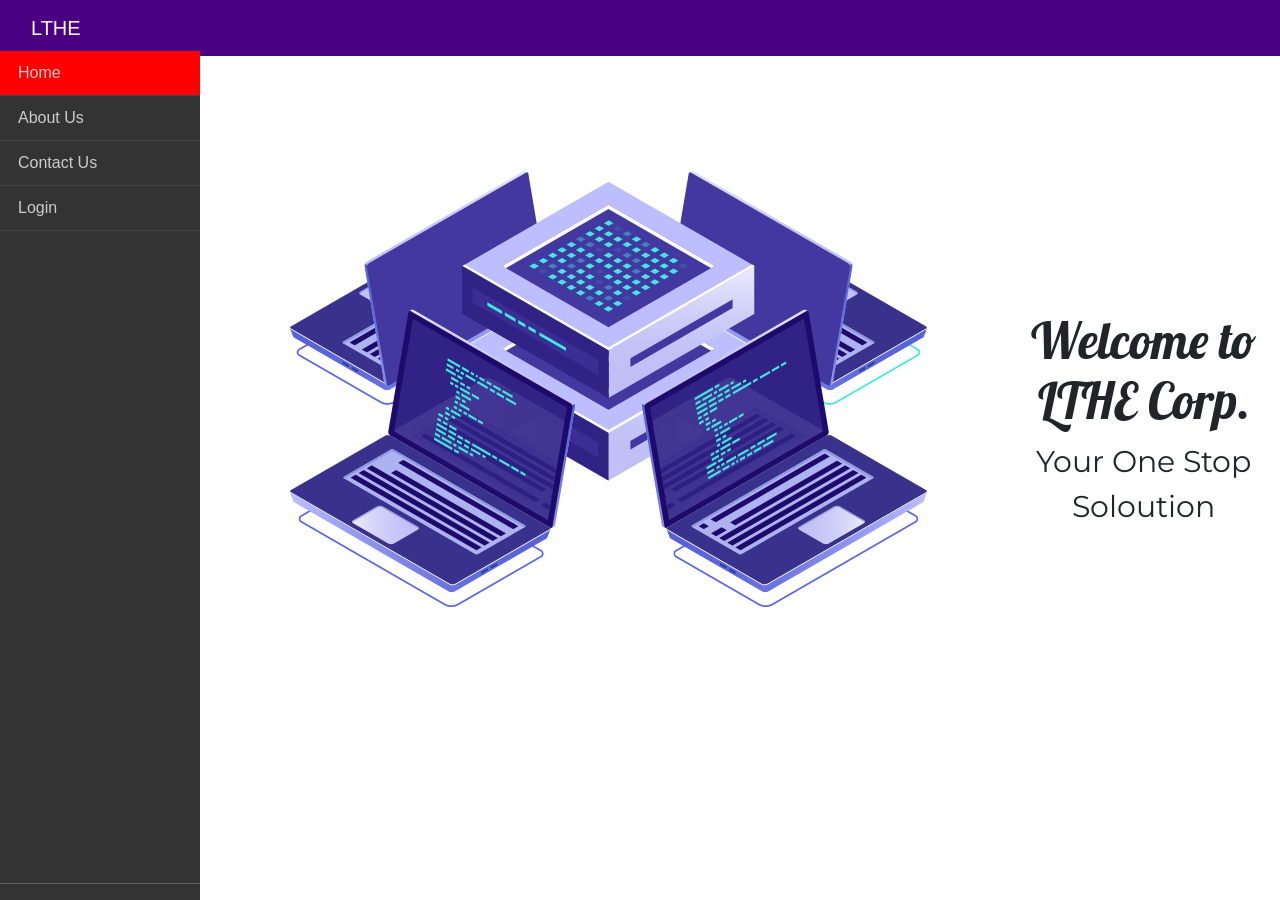
<file: LTHE/index.html>
<html lang="en">

<head>
  <title>LTHE</title>
  <link href="https://fonts.googleapis.com/css?family=Lobster|Montserrat" rel="stylesheet">
  <meta charset="UTF-8">
  <meta name="viewport" content="width=device-width, initial-scale=1.0">
  <link rel="stylesheet" href="https://maxcdn.bootstrapcdn.com/bootstrap/4.0.0/css/bootstrap.min.css">
  <style>
    .navbar-global {
      background-color: indigo;
    }

    .navbar-global .navbar-brand {
      color: white;
    }

    .navbar-global .navbar-user>li>a {
      color: white;
    }

    .navbar-primary {
      background-color: #333;
      bottom: 0px;
      left: 0px;
      position: fixed;
      top: 51px;
      width: 200px;
      z-index: 8;
      overflow: hidden;
      -webkit-transition: all 0.1s ease-in-out;
      -moz-transition: all 0.1s ease-in-out;
      transition: all 0.1s ease-in-out;
    }

    .navbar-primary.collapsed {
      width: 60px;
    }

    .navbar-primary.collapsed .glyphicon {
      font-size: 22px;
    }

    .navbar-primary.collapsed .nav-label {
      display: none;
    }

    .btn-expand-collapse {
      position: absolute;
      display: block;
      left: 0px;
      bottom: 0;
      width: 100%;
      padding: 8px 0;
      border-top: solid 1px #666;
      color: grey;
      font-size: 20px;
      text-align: center;
    }

    .btn-expand-collapse:hover,
    .btn-expand-collapse:focus {
      background-color: #222;
      color: white;
    }

    .btn-expand-collapse:active {
      background-color: #111;
    }

    .navbar-primary-menu,
    .navbar-primary-menu li {
      margin: 0;
      padding: 0;
      list-style: none;
    }

    .navbar-primary-menu li a {
      display: flex;
      align-items: center;
      padding: 10px 18px;
      text-align: left;
      border-bottom: solid 1px #444;
      color: #ccc;
    }

    .navbar-primary-menu li a:hover {
      background-color: #000;
      text-decoration: none;
      color: white;
    }

    .navbar-primary-menu li a .navbar-logo {
      margin-right: 2px;
    }

    .navbar-primary-menu li a .navbar-logo img {
      display: block;
      width: 30px;
      height: 30px;
      margin-right: 5px;
    }

    .main-content {
      margin-top: 60px;
      margin-left: 200px;
      padding: 20px;
    }

    .collapsed + .main-content {
      margin-left: 60px;
    }

    .navbar-logo {
      display: none;
    }

    .navbar-primary.collapsed .navbar-logo {
      display: flex;
      align-items: center;
      justify-content: center;
      text-align: center;
      height: 24px;
      color: white;
    }

    .navbar-primary.collapsed .navbar-logo img {
      display: block;
      width: 30px;
      height: 30px;
      margin: 3px;
    }
    .homered{
        background-color: red;
        padding: 30px 10px 22px 10px;
    }
  </style>
</head>

<body>
  <nav class="navbar navbar-inverse navbar-global navbar-fixed-top">
    <div class="container-fluid">
      <div class="navbar-header">
        <a class="navbar-brand" href="#">LTHE</a>
      </div>
      <!--/.nav-collapse -->
    </div>
  
</nav>
  <nav class="navbar-primary">
    <a href="#" class="btn-expand-collapse"><span class="glyphicon glyphicon-menu-left"></span></a>
    <ul class="navbar-primary-menu">
      <li>
        <a href="index.html" class="homered">
          <div class="navbar-logo">
            <img src="process/images/Home.jpg" alt="Logo" width="30" height="30">
          </div>
          <span class="nav-label">Home</span>
        </a>
      </li>

      <li>
        <a class="homeblack" href="aboutus.html">
          <div class="navbar-logo">
            <img src="process/images/about_us.png" alt="Logo" width="30" height="30">
          </div>
          <span class="nav-label">About Us</span>
        </a>
      </li>

      <li>
        <a class="homeblack" href="contact.html">
          <div class="navbar-logo">
            <img src="process/images/contact_us.jpg" alt="Logo" width="30" height="30">
          </div>
          <span class="nav-label">Contact Us</span>
        </a>
      </li>

      <li>
        <a class="homeblack" href="login.html">
          <div class="navbar-logo">
            <img src="process/images/login.jpg" alt="Logo" width="30" height="30">
          </div>
          <span class="nav-label">Login</span>
        </a>
      </li>
    </ul>
  </nav>


  <div class="main-content">
	<img src="hero-banner.png" style="float: left; margin-right: 100px; margin-top: 35px; margin-left: 70px">
	

	<div style="margin-top: 175px">
		
		<h1 style="font-family: 'Lobster', cursive; font-weight: 200; font-size: 50px; margin-top: 100px; text-align: center;">Welcome to LTHE Corp.</h1>
		<p style="font-family: 'Montserrat', sans-serif; font-size: 30px ; text-align: center;">Your One Stop Soloution</p>
	</div>
  </div>

  <script src="https://code.jquery.com/jquery-3.6.0.min.js"></script>
  <script src="https://maxcdn.bootstrapcdn.com/bootstrap/4.0.0/js/bootstrap.min.js"></script>
  <script>
    $(document).ready(function() {
      $('.btn-expand-collapse').click(function(e) {
        e.preventDefault();
        $('.navbar-primary').toggleClass('collapsed');
        $('.main-content').toggleClass('collapsed');
      });
    });
  </script>
</body>

</html>
</file>
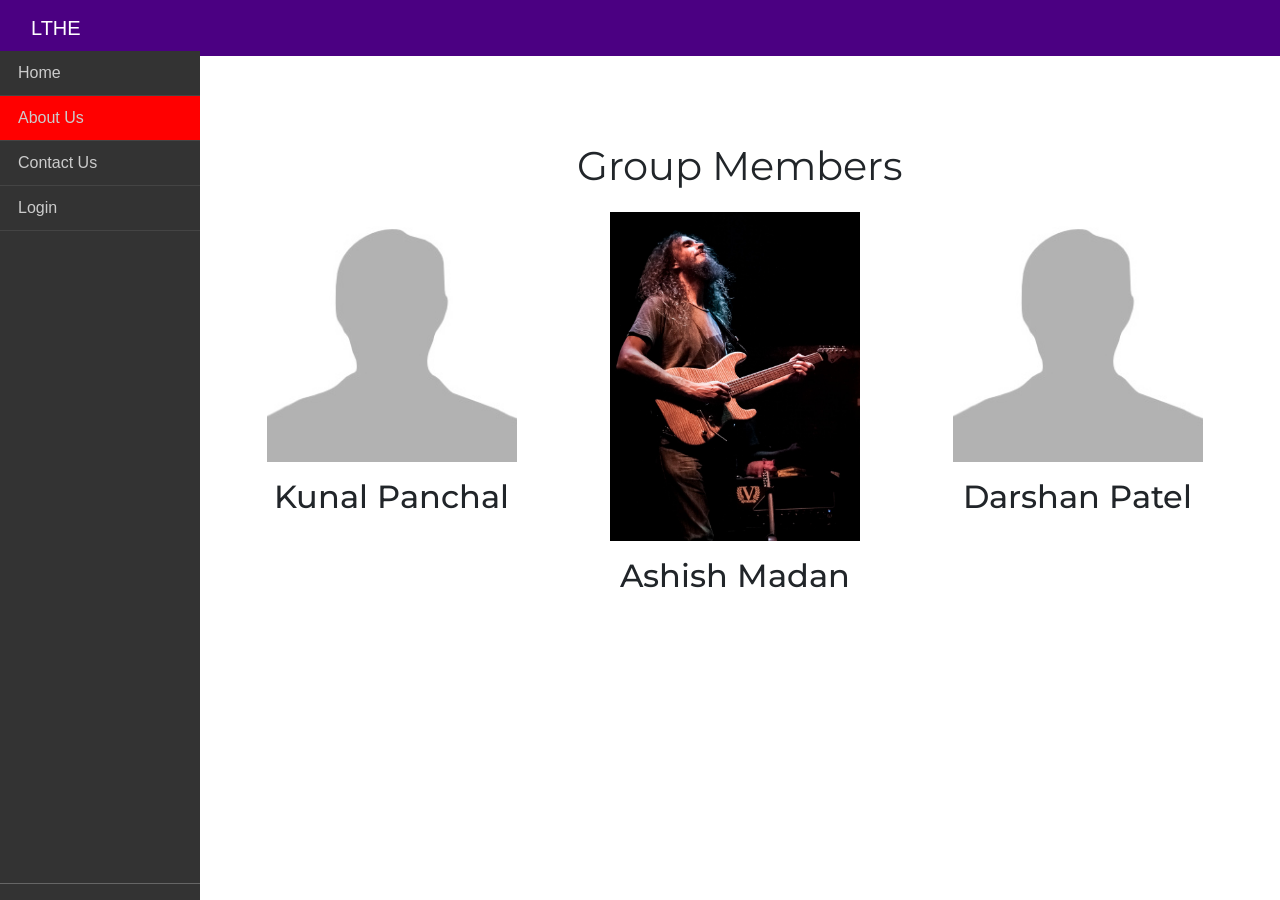
<file: LTHE/aboutus.html>
<html lang="en">

<head>
  <title>LTHE</title>
  <link href="https://fonts.googleapis.com/css?family=Lobster|Montserrat" rel="stylesheet">
  <meta charset="UTF-8">
  <meta name="viewport" content="width=device-width, initial-scale=1.0">
  <link rel="stylesheet" href="https://maxcdn.bootstrapcdn.com/bootstrap/4.0.0/css/bootstrap.min.css">
  <style>
    .navbar-global {
      background-color: indigo;
    }

    .navbar-global .navbar-brand {
      color: white;
    }

    .navbar-global .navbar-user>li>a {
      color: white;
    }

    .navbar-primary {
      background-color: #333;
      bottom: 0px;
      left: 0px;
      position: fixed;
      top: 51px;
      width: 200px;
      z-index: 8;
      overflow: hidden;
      -webkit-transition: all 0.1s ease-in-out;
      -moz-transition: all 0.1s ease-in-out;
      transition: all 0.1s ease-in-out;
    }

    .navbar-primary.collapsed {
      width: 60px;
    }

    .navbar-primary.collapsed .glyphicon {
      font-size: 22px;
    }

    .navbar-primary.collapsed .nav-label {
      display: none;
    }

    .btn-expand-collapse {
      position: absolute;
      display: block;
      left: 0px;
      bottom: 0;
      width: 100%;
      padding: 8px 0;
      border-top: solid 1px #666;
      color: grey;
      font-size: 20px;
      text-align: center;
    }

    .btn-expand-collapse:hover,
    .btn-expand-collapse:focus {
      background-color: #222;
      color: white;
    }

    .btn-expand-collapse:active {
      background-color: #111;
    }

    .navbar-primary-menu,
    .navbar-primary-menu li {
      margin: 0;
      padding: 0;
      list-style: none;
    }

    .navbar-primary-menu li a {
      display: flex;
      align-items: center;
      padding: 10px 18px;
      text-align: left;
      border-bottom: solid 1px #444;
      color: #ccc;
    }

    .navbar-primary-menu li a:hover {
      background-color: #000;
      text-decoration: none;
      color: white;
    }

    .navbar-primary-menu li a .navbar-logo {
      margin-right: 2px;
    }

    .navbar-primary-menu li a .navbar-logo img {
      display: block;
      width: 30px;
      height: 30px;
      margin-right: 5px;
    }

    .main-content {
      margin-top: 60px;
      margin-left: 200px;
      padding: 20px;
    }

    .collapsed + .main-content {
      margin-left: 60px;
    }

    .navbar-logo {
      display: none;
    }

    .navbar-primary.collapsed .navbar-logo {
      display: flex;
      align-items: center;
      justify-content: center;
      text-align: center;
      height: 24px;
      color: white;
    }

    .navbar-primary.collapsed .navbar-logo img {
      display: block;
      width: 30px;
      height: 30px;
      margin: 3px;
    }

    .homered{
        background-color: red;
        padding: 30px 10px 22px 10px;
    }
  </style>
</head>

<body>
  <nav class="navbar navbar-inverse navbar-global navbar-fixed-top">
    <div class="container-fluid">
      <div class="navbar-header">
        <a class="navbar-brand" href="#">LTHE</a>
      </div>
      <!--/.nav-collapse -->
    </div>
  
</nav>
  <nav class="navbar-primary">
    <a href="#" class="btn-expand-collapse"><span class="glyphicon glyphicon-menu-left"></span></a>
    <ul class="navbar-primary-menu">
      <li>
        <a href="index.html">
          <div class="navbar-logo">
            <img src="process/images/Home.jpg" alt="Logo" width="30" height="30">
          </div>
          <span class="nav-label">Home</span>
        </a>
      </li>

      <li>
        <a class="homered" href="aboutus.html">
          <div class="navbar-logo">
            <img src="process/images/about_us.png" alt="Logo" width="30" height="30">
          </div>
          <span class="nav-label">About Us</span>
        </a>
      </li>

      <li>
        <a class="homeblack" href="contact.html">
          <div class="navbar-logo">
            <img src="process/images/contact_us.jpg" alt="Logo" width="30" height="30">
          </div>
          <span class="nav-label">Contact Us</span>
        </a>
      </li>

      <li>
        <a class="homeblack" href="login.html">
          <div class="navbar-logo">
            <img src="process/images/login.jpg" alt="Logo" width="30" height="30">
          </div>
          <span class="nav-label">Login</span>
        </a>
      </li>
    </ul>
  </nav>


  <div class="main-content">
	<p style="font-family: Montserrat ; text-align: center; font-size: 40px">Group Members</p>

	<div style="float: left; width: 33%">
    	
    	<p style="text-align: center;"><img src="process/images/no.jpg" alt="Avatar" style="width:250px"></p>
    	<h2 style="text-align: center; font-family:Montserrat ">Kunal Panchal</h2>
    	
	</div>

	<div style="float: left; width: 33%">
    	
    	<p style="text-align: center;"><img src="process/images/test.jpg" alt="Avatar" style="width:250px"></p>
    	<h2 style="text-align: center; font-family:Montserrat ">Ashish Madan</h2>
    	
	</div>

	<div style="float: left; width: 33%">
    	
    	<p style="text-align: center;"><img src="process/images/no.jpg" alt="Avatar" style="width:250px"></p>
    	<h2 style="text-align: center; font-family:Montserrat ">Darshan Patel</h2>
    	
	</div>
  </div>

  <script src="https://code.jquery.com/jquery-3.6.0.min.js"></script>
  <script src="https://maxcdn.bootstrapcdn.com/bootstrap/4.0.0/js/bootstrap.min.js"></script>
  <script>
    $(document).ready(function() {
      $('.btn-expand-collapse').click(function(e) {
        e.preventDefault();
        $('.navbar-primary').toggleClass('collapsed');
        $('.main-content').toggleClass('collapsed');
      });
    });
  </script>
</body>

</html>
</file>
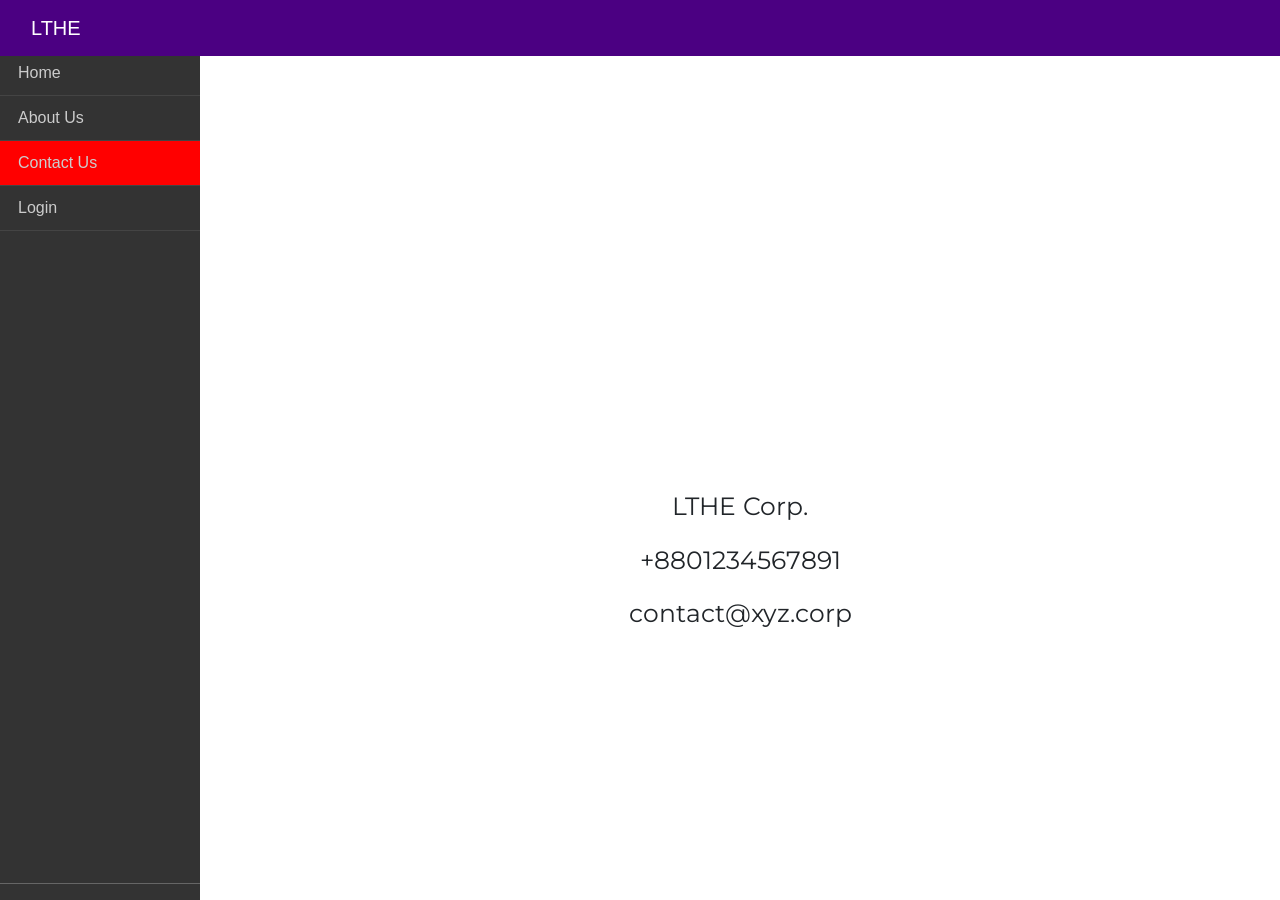
<file: LTHE/contact.html>
<html lang="en">

<head>
  <title>LTHE</title>
  <link href="https://fonts.googleapis.com/css?family=Lobster|Montserrat" rel="stylesheet">
  <meta charset="UTF-8">
  <meta name="viewport" content="width=device-width, initial-scale=1.0">
  <link rel="stylesheet" href="https://maxcdn.bootstrapcdn.com/bootstrap/4.0.0/css/bootstrap.min.css">
  <style>
    .navbar-global {
      background-color: indigo;
    }

    .navbar-global .navbar-brand {
      color: white;
    }

    .navbar-global .navbar-user>li>a {
      color: white;
    }

    .navbar-primary {
      background-color: #333;
      bottom: 0px;
      left: 0px;
      position: fixed;
      top: 51px;
      width: 200px;
      z-index: 8;
      overflow: hidden;
      -webkit-transition: all 0.1s ease-in-out;
      -moz-transition: all 0.1s ease-in-out;
      transition: all 0.1s ease-in-out;
    }

    .navbar-primary.collapsed {
      width: 60px;
    }

    .navbar-primary.collapsed .glyphicon {
      font-size: 22px;
    }

    .navbar-primary.collapsed .nav-label {
      display: none;
    }

    .btn-expand-collapse {
      position: absolute;
      display: block;
      left: 0px;
      bottom: 0;
      width: 100%;
      padding: 8px 0;
      border-top: solid 1px #666;
      color: grey;
      font-size: 20px;
      text-align: center;
    }

    .btn-expand-collapse:hover,
    .btn-expand-collapse:focus {
      background-color: #222;
      color: white;
    }

    .btn-expand-collapse:active {
      background-color: #111;
    }

    .navbar-primary-menu,
    .navbar-primary-menu li {
      margin: 0;
      padding: 0;
      list-style: none;
    }

    .navbar-primary-menu li a {
      display: flex;
      align-items: center;
      padding: 10px 18px;
      text-align: left;
      border-bottom: solid 1px #444;
      color: #ccc;
    }

    .navbar-primary-menu li a:hover {
      background-color: #000;
      text-decoration: none;
      color: white;
    }

    .navbar-primary-menu li a .navbar-logo {
      margin-right: 2px;
    }

    .navbar-primary-menu li a .navbar-logo img {
      display: block;
      width: 30px;
      height: 30px;
      margin-right: 5px;
    }

    .main-content {
      margin-top: 60px;
      margin-left: 200px;
      padding: 20px;
    }

    .collapsed + .main-content {
      margin-left: 60px;
    }

    .navbar-logo {
      display: none;
    }

    .navbar-primary.collapsed .navbar-logo {
      display: flex;
      align-items: center;
      justify-content: center;
      text-align: center;
      height: 24px;
      color: white;
    }

    .navbar-primary.collapsed .navbar-logo img {
      display: block;
      width: 30px;
      height: 30px;
      margin: 3px;
    }

	.map-container {
		display: flex;
		justify-content: center;
		align-items: center;
		height: 40vh;
	  }
  
	  .map-container .mapouter {
		position: relative;
		text-align: right;
		height: 250px;
		width: 1080px;
	  }
  
	  .map-container .gmap_canvas {
		overflow: hidden;
		background: none!important;
		height: 250px;
		width: 1080px;
	  }
      
    .navbar-header {
        transition: top 0.5s;
        position: sticky;
        top: 0;
        z-index: 9;
      }
  
      .navbar-header.hidden {
        top: -51px;
      }

      .homered{
        background-color: red;
        padding: 30px 10px 22px 10px;
    }
  
  </style>
</head>

<body>
  <nav class="navbar navbar-inverse navbar-global fixed-top">
    <div class="container-fluid">
      <div class="navbar-header">
        <a class="navbar-brand" href="#">LTHE</a>
      </div>
      <!--/.nav-collapse -->
    </div>
  
</nav>
  <nav class="navbar-primary">
    <a href="#" class="btn-expand-collapse"><span class="glyphicon glyphicon-menu-left"></span></a>
    <ul class="navbar-primary-menu">
      <li>
        <a href="index.html">
          <div class="navbar-logo">
            <img src="process/images/Home.jpg" alt="Logo" width="30" height="30">
          </div>
          <span class="nav-label">Home</span>
        </a>
      </li>

      <li>
        <a class="homeblack" href="aboutus.html">
          <div class="navbar-logo">
            <img src="process/images/about_us.png" alt="Logo" width="30" height="30">
          </div>
          <span class="nav-label">About Us</span>
        </a>
      </li>

      <li>
        <a class="homered" href="contact.html">
          <div class="navbar-logo">
            <img src="process/images/contact_us.jpg" alt="Logo" width="30" height="30">
          </div>
          <span class="nav-label">Contact Us</span>
        </a>
      </li>

      <li>
        <a class="homeblack" href="login.html">
          <div class="navbar-logo">
            <img src="process/images/login.jpg" alt="Logo" width="30" height="30">
          </div>
          <span class="nav-label">Login</span>
        </a>
      </li>
    </ul>
  </nav>


  <div class="main-content">
	<div class="map-container">
		<div class="mapouter">
            <div class="gmap_canvas">
                <iframe width="1080" height="250" id="gmap_canvas" src="https://maps.google.com/maps?q=West+Block-1+L%26T+Knowledge+City&t=&z=17&ie=UTF8&iwloc=&output=embed" frameborder="0" scrolling="no" marginheight="0" marginwidth="0"></iframe>
            </div>            
		</div>
	  </div>
	<br>
	<br>
	<p style="font-family: Montserrat; text-align: center; font-size: 25px"><i class="fas fa-map-marked"></i>  LTHE Corp.</p>
	<p style="font-family: Montserrat; text-align: center; font-size: 25px"><i class="fas fa-address-book"></i>  +8801234567891</p>
	<p style="font-family: Montserrat; text-align: center; font-size: 25px"><i class="fas fa-envelope"></i>  contact@xyz.corp</p>
  </div>

  <script src="https://code.jquery.com/jquery-3.6.0.min.js"></script>
  <script src="https://maxcdn.bootstrapcdn.com/bootstrap/4.0.0/js/bootstrap.min.js"></script>
  <script>
    $(document).ready(function() {
      $('.btn-expand-collapse').click(function(e) {
        e.preventDefault();
        $('.navbar-primary').toggleClass('collapsed');
        $('.main-content').toggleClass('collapsed');
      });
    });
  </script>
</body>

</html>
</file>
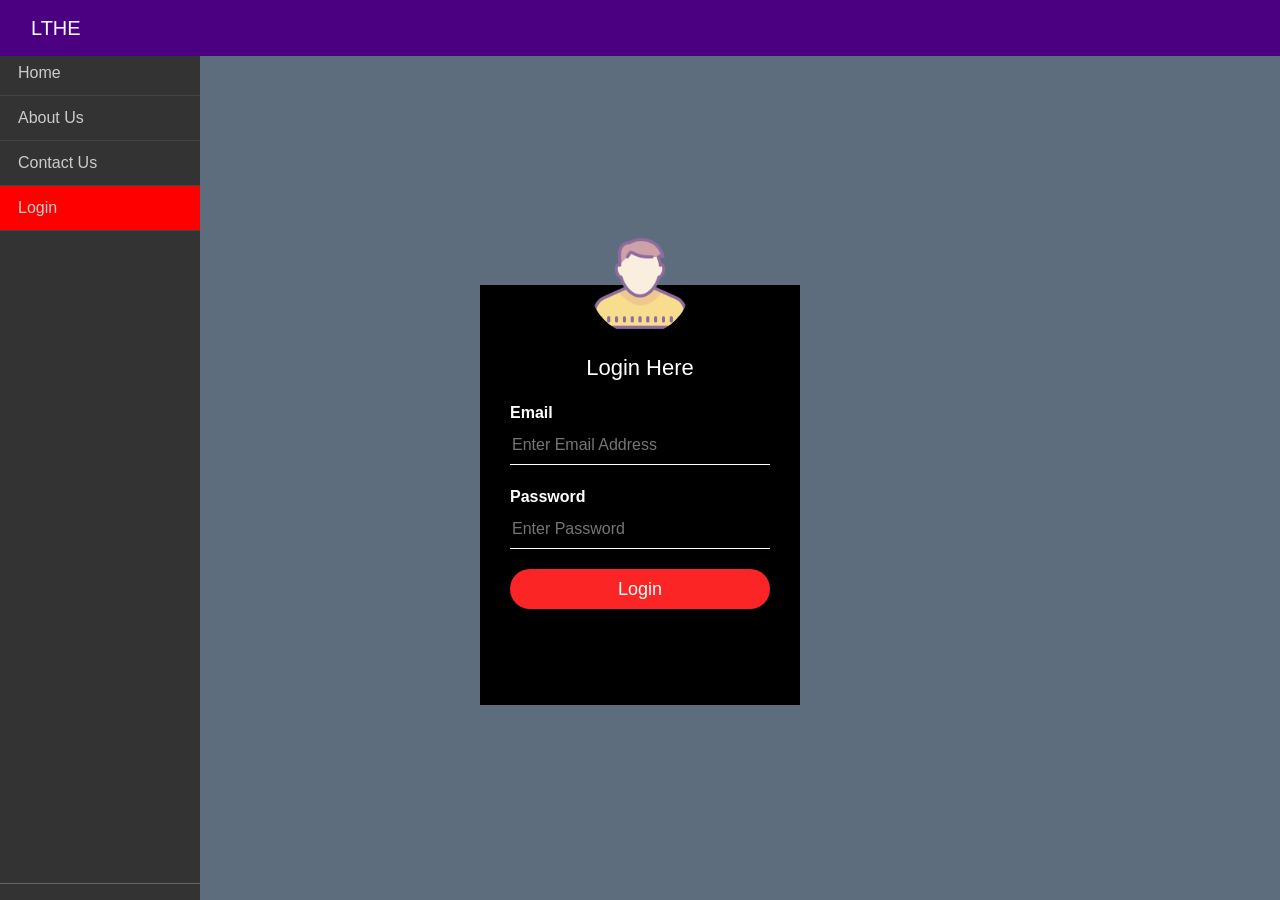
<file: LTHE/login.html>
<html lang="en">

<head>
  <title>LTHE</title>
  <link href="https://fonts.googleapis.com/css?family=Lobster|Montserrat" rel="stylesheet">
  <meta charset="UTF-8">
  <meta name="viewport" content="width=device-width, initial-scale=1.0">
  <link rel="stylesheet" href="https://maxcdn.bootstrapcdn.com/bootstrap/4.0.0/css/bootstrap.min.css">
    <link rel="stylesheet" type="text/css" href="login.css">
</head>
<body>
  <nav class="navbar navbar-inverse navbar-global fixed-top">
    <div class="container-fluid">
      <div class="navbar-header">
        <a class="navbar-brand" href="#">LTHE</a>
      </div>
      <!--/.nav-collapse -->
    </div>

</nav>

  <nav class="navbar-primary">
    <a href="#" class="btn-expand-collapse"><span class="glyphicon glyphicon-menu-left"></span></a>
    <ul class="navbar-primary-menu">
      <li>
        <a href="index.html">
          <div class="navbar-logo">
            <img src="process/images/Home.jpg" alt="Logo" width="30" height="30">
          </div>
          <span class="nav-label">Home</span>
        </a>
      </li>

      <li>
        <a class="homeblack" href="aboutus.html">
          <div class="navbar-logo">
            <img src="process/images/about_us.png" alt="Logo" width="30" height="30">
          </div>
          <span class="nav-label">About Us</span>
        </a>
      </li>

      <li>
        <a class="homeblack" href="contact.html">
          <div class="navbar-logo">
            <img src="process/images/contact_us.jpg" alt="Logo" width="30" height="30">
          </div>
          <span class="nav-label">Contact Us</span>
        </a>
      </li>

      <li>
        <a class="homered" href="login.html">
          <div class="navbar-logo">
            <img src="process/images/login.jpg" alt="Logo" width="30" height="30">
          </div>
          <span class="nav-label">Login</span>
        </a>
      </li>
    </ul>
  </nav>

  
  <div class="main-content">
	<div class="loginbox">
        <img src="assets/avatar.png" class="avatar">
            <h1>Login Here</h1>
            <form action="users/login.php" method="POST">
                <p>Email</p>
                <input type="text" name="mailuid" placeholder="Enter Email Address" required="required">
                <p>Password</p>
                <input type="password" name="pwd" placeholder="Enter Password" required="required">
                <input type="submit" name="login-submit" value="Login">
            </form>
        </div>
  </div>

  <script src="https://code.jquery.com/jquery-3.6.0.min.js"></script>
  <script src="https://maxcdn.bootstrapcdn.com/bootstrap/4.0.0/js/bootstrap.min.js"></script>


  <script>
    $(document).ready(function() {
      $('.btn-expand-collapse').click(function(e) {
        e.preventDefault();
        $('.navbar-primary').toggleClass('collapsed');
        $('.main-content').toggleClass('collapsed');
      });
    });
  </script>
</body>

</html>
</file>
<file: LTHE/login.css>
.loginbox{
    width: 320px;
    height: 420px;
    background: #000;
    color: #fff;
    top: 55%;
    left: 50%;
    position: absolute;
    transform: translate(-50%,-50%);
    box-sizing: border-box;
    padding: 70px 30px;
}
.homered{
  background-color: red;
  padding: 30px 10px 22px 10px;
}

.avatar{
    width: 100px;
    height: 100px;
    border-radius: 50%;
    position: absolute;
    top: -50px;
    left: calc(50% - 50px);
}

h1{
    margin: 0;
    padding: 0 0 20px;
    text-align: center;
    font-size: 22px;
}

.loginbox p{
    margin: 0;
    padding: 0;
    font-weight: bold;
}

.loginbox input{
    width: 100%;
    margin-bottom: 20px;
}

.loginbox input[type="text"], input[type="password"]
{
    border: none;
    border-bottom: 1px solid #fff;
    background: transparent;
    outline: none;
    height: 40px;
    color: #fff;
    font-size: 16px;
}
.loginbox input[type="submit"]
{
    border: none;
    outline: none;
    height: 40px;
    background: #fb2525;
    color: #fff;
    font-size: 18px;
    border-radius: 20px;
}
.loginbox input[type="submit"]:hover
{
    cursor: pointer;
    background: #ffc107;
    color: #000;
}
.loginbox a{
    text-decoration: none;
    font-size: 12px;
    line-height: 20px;
    color: darkgrey;
}

.loginbox a:hover
{
    color: #ffc107;
}
.navbar-global {
  background-color: indigo;
}

.navbar-global .navbar-brand {
  color: white;
}

.navbar-global .navbar-user>li>a {
  color: white;
}

.navbar-primary {
  background-color: #333;
  bottom: 0px;
  left: 0px;
  position: fixed;
  top: 51px;
  width: 200px;
  z-index: 8;
  overflow: hidden;
  -webkit-transition: all 0.1s ease-in-out;
  -moz-transition: all 0.1s ease-in-out;
  transition: all 0.1s ease-in-out;
}

.navbar-primary.collapsed {
  width: 60px;
}

.navbar-primary.collapsed .glyphicon {
  font-size: 22px;
}

.navbar-primary.collapsed .nav-label {
  display: none;
}

.btn-expand-collapse {
  position: absolute;
  display: block;
  left: 0px;
  bottom: 0;
  width: 100%;
  padding: 8px 0;
  border-top: solid 1px #666;
  color: grey;
  font-size: 20px;
  text-align: center;
}

.btn-expand-collapse:hover,
.btn-expand-collapse:focus {
  background-color: #222;
  color: white;
}

.btn-expand-collapse:active {
  background-color: #111;
}

.navbar-primary-menu,
.navbar-primary-menu li {
  margin: 0;
  padding: 0;
  list-style: none;
}

.navbar-primary-menu li a {
  display: flex;
  align-items: center;
  padding: 10px 18px;
  text-align: left;
  border-bottom: solid 1px #444;
  color: #ccc;
}

.navbar-primary-menu li a:hover {
  background-color: #000;
  text-decoration: none;
  color: white;
}

.navbar-primary-menu li a .navbar-logo {
  margin-right: 2px;
}

.navbar-primary-menu li a .navbar-logo img {
  display: block;
  width: 30px;
  height: 30px;
  margin-right: 5px;
}

.main-content {
  margin-top: 60px;
  margin-left: 200px;
  padding: 20px;
}

.collapsed + .main-content {
  margin-left: 60px;
}

.navbar-logo {
  display: none;
}

.navbar-primary.collapsed .navbar-logo {
  display: flex;
  align-items: center;
  justify-content: center;
  text-align: center;
  height: 24px;
  color: white;
}

.navbar-primary.collapsed .navbar-logo img {
  display: block;
  width: 30px;
  height: 30px;
  margin: 3px;
}

.map-container {
    display: flex;
    justify-content: center;
    align-items: center;
    height: 40vh;
  }

  .map-container .mapouter {
    position: relative;
    text-align: right;
    height: 250px;
    width: 1080px;
  }

  .map-container .gmap_canvas {
    overflow: hidden;
    background: none!important;
    height: 250px;
    width: 1080px;
  }
  
.navbar-header {
    transition: top 0.5s;
    position: sticky;
    top: 0;
    z-index: 9;
  }

  .navbar-header.hidden {
    top: -51px;
  }

  body{
    margin: 0;
     padding: 0;
    background-color: #5D6D7E;
    background-size: cover;
    background-position: center;
    font-family: sans-serif;
}
</file>
